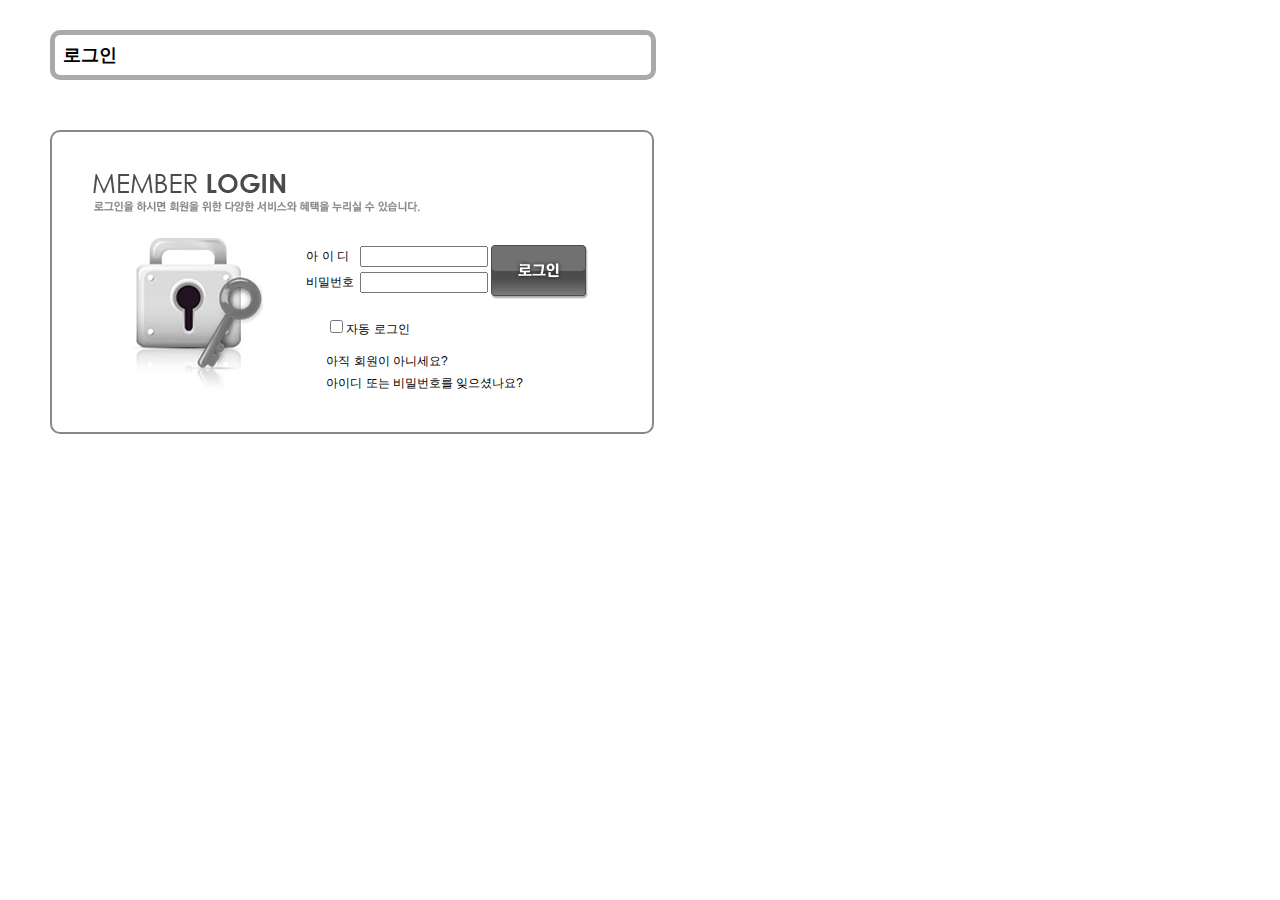
<file: index.html>
<!DOCTYPE html>
<html>
<head>
    <meta charset="UTF-8">
    <title>Login</title>
    <link rel="stylesheet" href="css/style.css">
</head>
<body>
    <h2>로그인</h2>
    <div id="lg_b">
        <ul>
            <li id="top"><img src="img/login_img.gif"></li>
            <li>
                <ul>
                    <li><img src="img/login_img02.gif"></li>
                    <li>
                        <ul id="right">
                            <li>
                                <ul>
                                    <li class="name">아 이 디</li>
                                    <li><input class="value" type="text"></li>
                                </ul>
                                <ul id="pw">
                                    <li class="name">비밀번호</li>
                                    <li><input class="value" type="password"></li>
                                </ul>
                            </li>    
                            <li id="btn"><img src="img/btn_login.gif"></li>
                        </ul>                        
                        <ul id="auto">
                           <li>
                               <input type="checkbox">자동 로그인
                           </li>
                        </ul>
                        <ul id="under">
                            <li class="bottom"><a href="join.html">아직 회원이 아니세요?</a></li>
                            <li class="bottom">아이디 또는 비밀번호를 잊으셨나요?</li>
                        </ul>
                    </li>                    
                </ul>
            </li>
        </ul>
    </div>
</body>
</html>
</file>
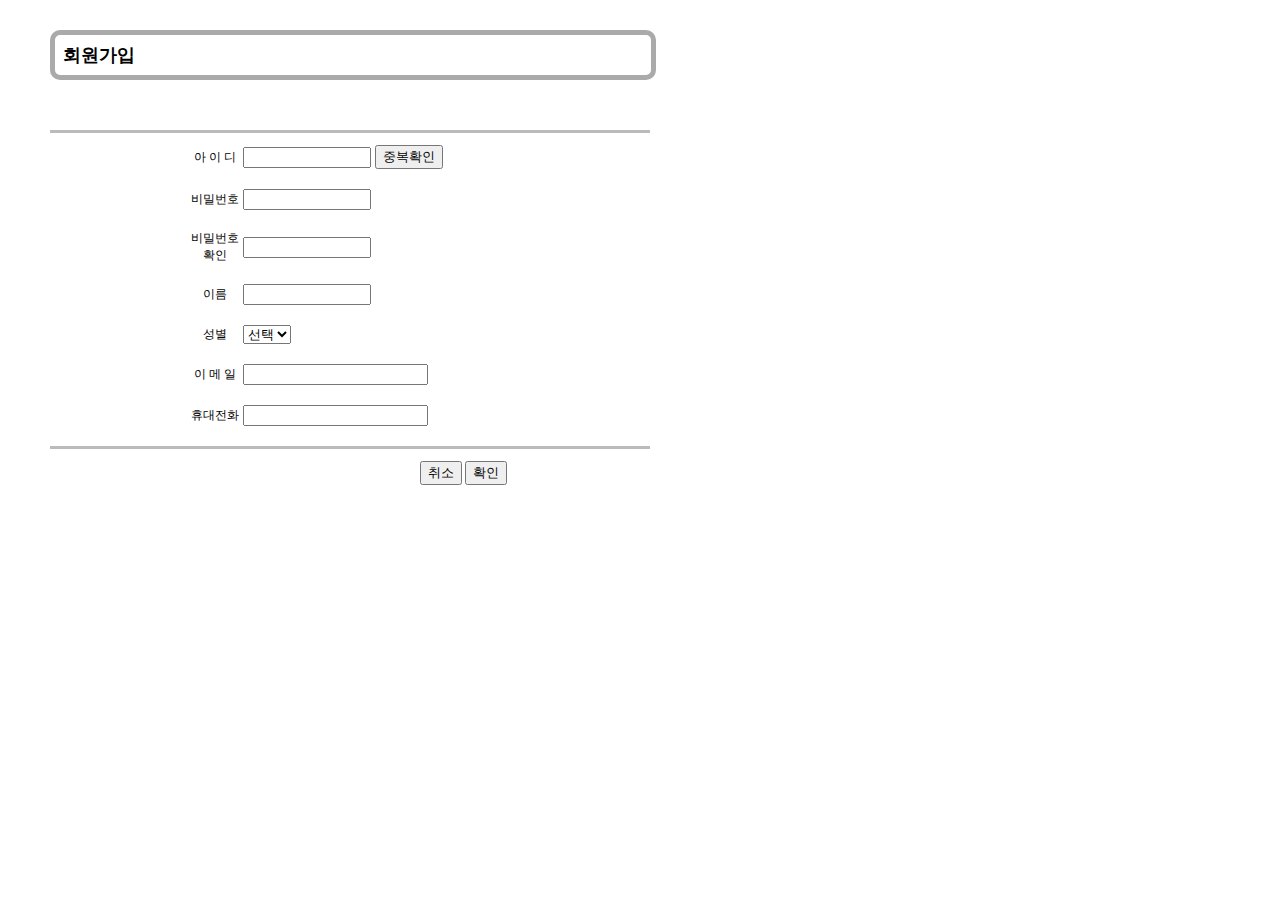
<file: join.html>
<!DOCTYPE html>
<html>
<head>
    <meta charset="UTF-8">
    <title>회원가입</title>
    <link rel="stylesheet" href="css/join.css">
</head>
<body>
    <h2>회원가입</h2>
    <div class="join">    
        <ul>
            <li class="name">아 이 디</li>
            <li><input type="text" class="info"></li>
            <li><button type="button">중복확인</button></li>
        </ul>
        <ul>
            <li class="name">비밀번호</li>
            <li><input type="password" class="info"></li>
        </ul>
        <ul>
            <li class="name">비밀번호 확인</li>
            <li><input type="password" class="info"></li>
        </ul>
        <ul>
            <li class="name">이름</li>
            <li><input type="text" class="info"></li>
        </ul>
        <ul>
            <li class="name">성별</li>
            <li>
               <select>
                <option>선택</option>
                <option>남자</option>
                <option>여자</option>
               </select>
            </li>
        </ul>
        <ul>
            <li class="name">이 메 일</li>
            <li class="info"><input type="text"></li>
        </ul>
        <ul>
            <li class="name">휴대전화</li>
            <li class="info"><input type="text"></li>
        </ul>
    </div>
    <ul id="btn">
        <li><a href="index.html"><button type="button">취소</button></a></li>
        <li><button type="button">확인</button></li>
    </ul>
</body>
</html>
</file>
<file: css/style.css>
body{
    margin: 0; padding: 0;
    font-family: sans-serif;
    font-size: 12px;
}
h2{
    width: 580px;
    padding: 8px;
    margin: 30px 0 0 50px;
    border: 5px solid #aaaaaa;
    border-radius: 10px;
}
li {
    display: inline-block;
    vertical-align: middle;
}
#lg_b {
    margin: 50px 0 0 50px;
    width: 600px;
    height: 300px;
    border: 2px solid #888888;
    border-radius: 10px;
}/*login box*/
#pw {
    margin: 5px 0 7px 0;
}
#top {
    margin: 30px 0 20px 0;
}
.value {
    width: 120px;
}
.name {
    width: 50px;
}
#right {
    margin-top: 5px;
    padding: 0;
}
#under {
    padding: 15px 0 0 60px; 
}
#auto {
    margin: 15px 0 0 20px;
}
#btn {
    display: inline-block;
    margin-left: 0;
}
.bottom {
    list-style-type: circle;
    margin-bottom: 5px;
    display: block;
}
a{
    text-decoration: none;
    color: black;
}
</file>
<file: css/join.css>
body {
    margin: 0;
    padding: 0;
    font-family: sans-serif;
    font-size: 12px;
}
h2 {
    margin: 30px 0 0 50px;
    width: 580px;
    padding: 8px;
    border: 5px solid #aaaaaa;
    border-radius: 10px;
}
li {
    vertical-align: middle;
    display: inline-block;
    margin-bottom: 8px;
}
.join{
    margin: 50px 0 0 50px;
    padding-left: 100px;
    width: 500px;
    border-top: 3px #bbbbbb solid;
    border-bottom: 3px #bbbbbb solid;
    background-repeat: repeat-x;
}
.name {
    width: 50px;
    text-align: center;
}
.info {
    width: 120px;
}
#btn {
    margin-left: 380px;
}
</file>
